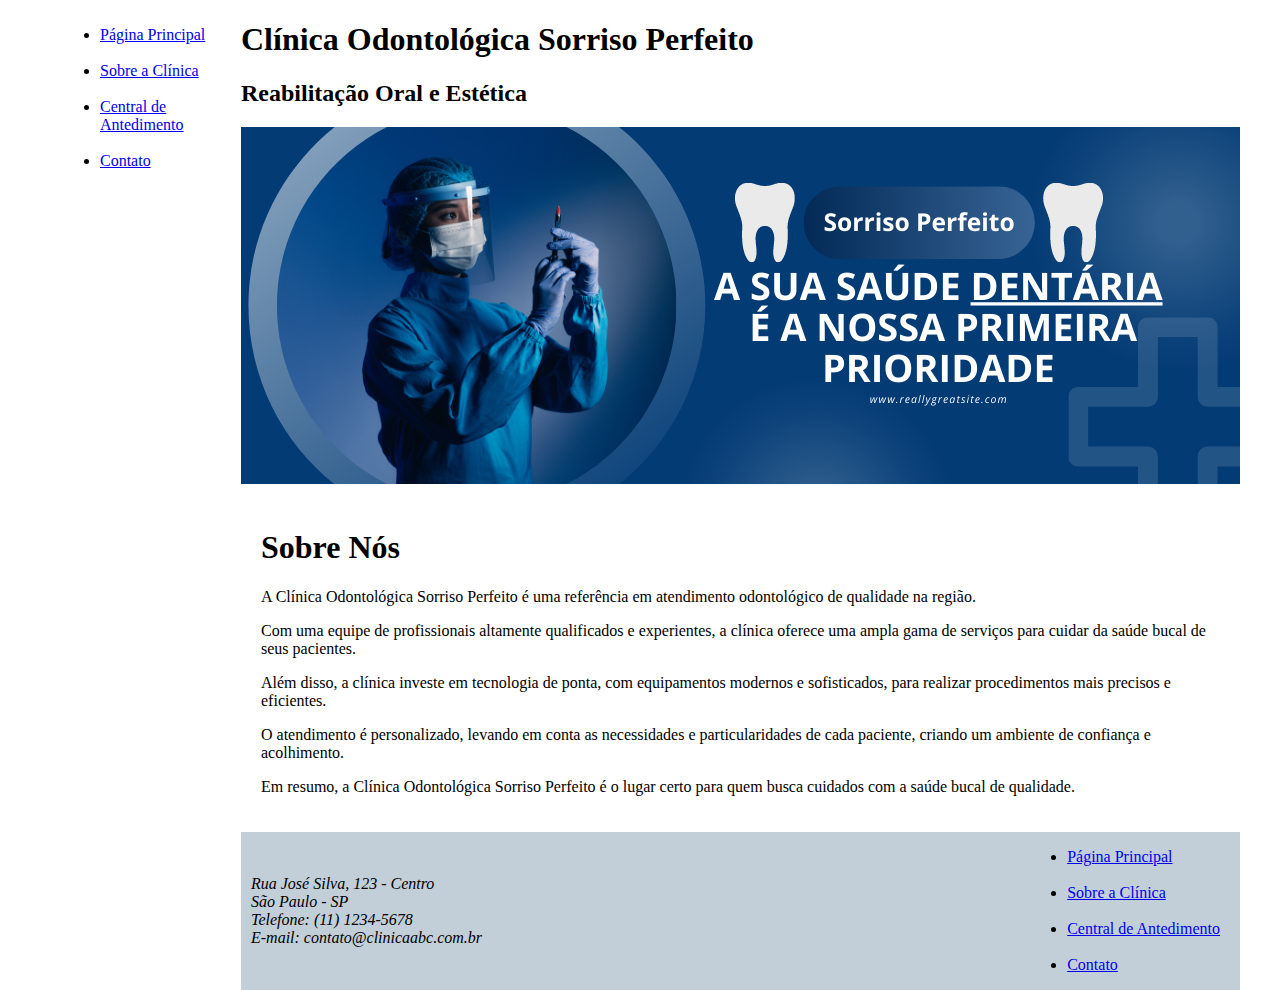
<file: index.html>
<!DOCTYPE html>
<html lang="en">
<head>
    <meta charset="UTF-8">
    <meta http-equiv="X-UA-Compatible" content="IE=edge">
    <meta name="viewport" content="width=device-width, initial-scale=1.0">
    <title>Ododntologia PREMIER</title>
    <link rel="stylesheet" href="style.css">
    <link rel="stylesheet" href="https://cdnjs.cloudflare.com/ajax/libs/font-awesome/6.4.0/css/all.min.css" integrity="sha512-iecdLmaskl7CVkqkXNQ/ZH/XLlvWZOJyj7Yy7tcenmpD1ypASozpmT/E0iPtmFIB46ZmdtAc9eNBvH0H/ZpiBw==" crossorigin="anonymous" referrerpolicy="no-referrer" />
</head>
<body>
    <div class="wrapper">
        <div class="menu">
            
            <ul>
                <li><a href="./index.html"><i class="fa-solid fa-house"></i>Página Principal</a></li>
                &nbsp;
                <li><a href="./Clínica.html"><i class="fa-solid fa-i"></i>Sobre a Clínica</a></li>
                &nbsp;
                <li><a href="./Central.html"><i class="fa-solid fa-phone"></i>Central de Antedimento</a></li>
                &nbsp;
                <li><a href="./Contato.html"><i class="fa-regular fa-address-book"></i>Contato</a></li>
                &nbsp;
                
            </ul>
        </div>

        <div class="main">
            <div class="header">
                <h1>Clínica Odontológica Sorriso Perfeito</h1>
                <h2>Reabilitação Oral e Estética</h2>
                <img src="./imgs/2.png" alt="">
                
                
                
                
            </div>
    
            <div class="content">
                <h1>Sobre Nós</h1>
                <p>A Clínica Odontológica Sorriso Perfeito é uma referência em atendimento odontológico de qualidade na região.</p>
                <p>Com uma equipe de profissionais altamente qualificados e experientes, a clínica oferece uma ampla gama de serviços para cuidar da saúde bucal de seus pacientes.</p>
                <p>Além disso, a clínica investe em tecnologia de ponta, com equipamentos modernos e sofisticados, para realizar procedimentos mais precisos e eficientes.</p>
                <p>O atendimento é personalizado, levando em conta as necessidades e particularidades de cada paciente, criando um ambiente de confiança e acolhimento.</p>
                <p>Em resumo, a Clínica Odontológica Sorriso Perfeito é o lugar certo para quem busca cuidados com a saúde bucal de qualidade.</p>
                
            </div>
    
            <div class="footer">

                <div class="endereço">
                    <address>
                      Rua José Silva, 123 - Centro<br>
                      São Paulo - SP<br>
                      Telefone: (11) 1234-5678<br>
                      E-mail: contato@clinicaabc.com.br
                    </address>
                </div>






               <div class="contatos">
                <ul>
                    <li><a href="./index.html"><i class="fa-solid fa-house"></i>Página Principal</a></li>
                    &nbsp;
                    <li><a href="./Clínica.html"><i class="fa-solid fa-i"></i>Sobre a Clínica</a></li>
                    &nbsp;
                    <li><a href="./Central.html"><i class="fa-solid fa-phone"></i>Central de Antedimento</a></li>
                    &nbsp;
                    <li><a href="./Contato.html"><i class="fa-regular fa-address-book"></i>Contato</a></li>
                </ul>
               </div>
                
                
            </div>
        </div>
    </div>
</body>
</html>
</file>
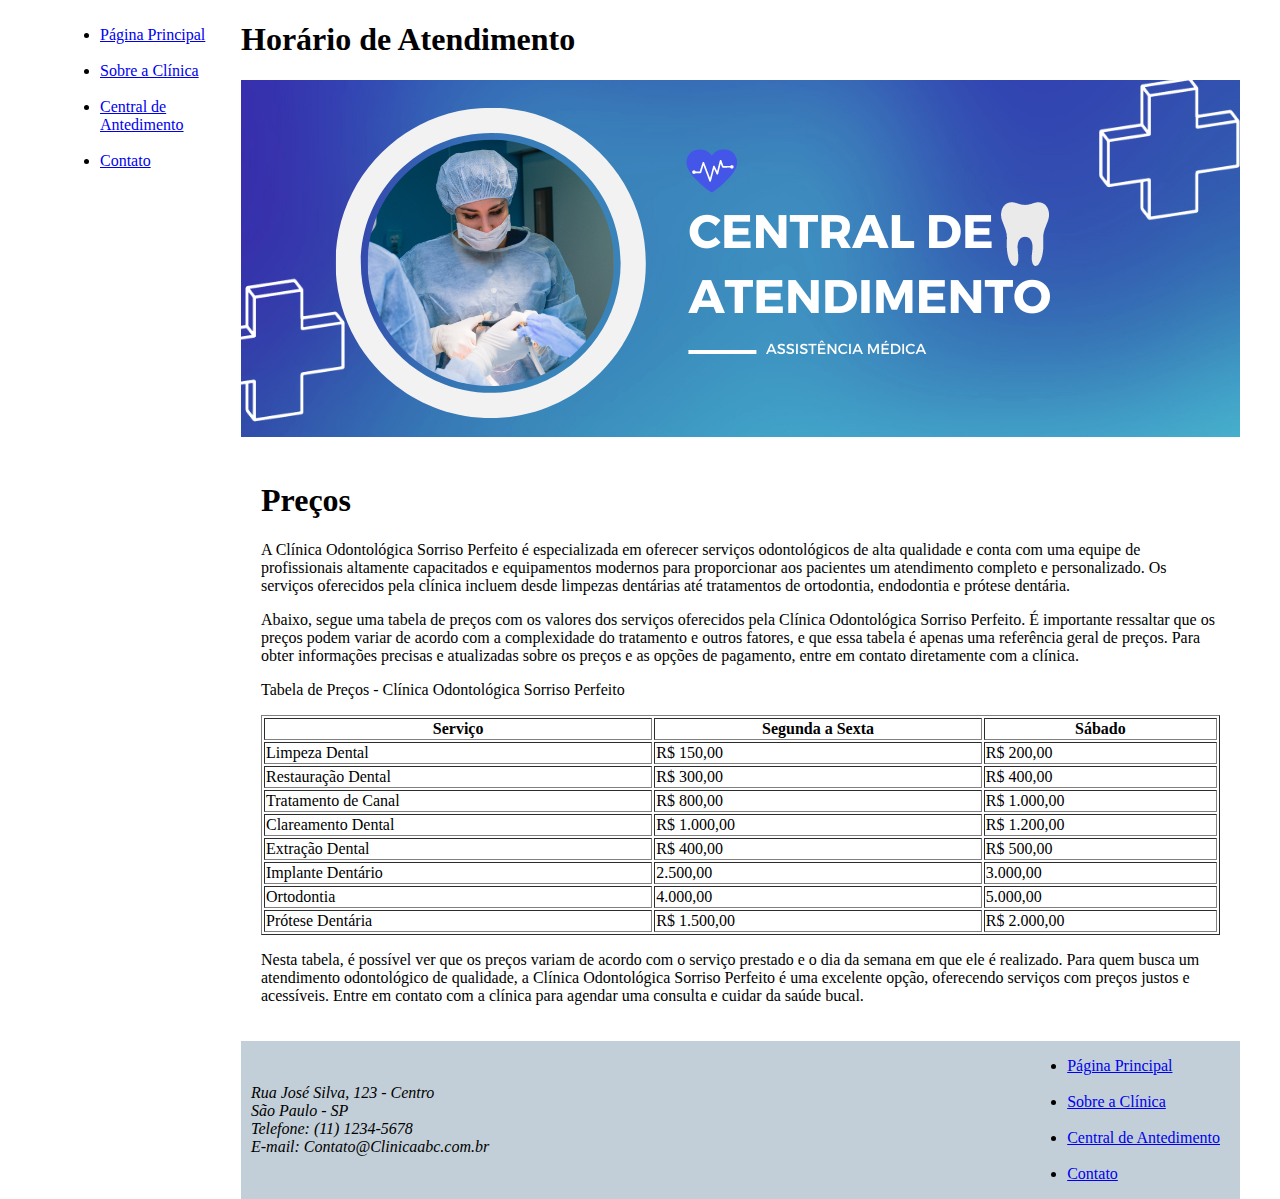
<file: Central.html>
<!DOCTYPE html>
<html lang="en">
<head>
    <meta charset="UTF-8">
    <meta http-equiv="X-UA-Compatible" content="IE=edge">
    <meta name="viewport" content="width=device-width, initial-scale=1.0">
    <title>Template - Utilizar como modelo</title>
    <link rel="stylesheet" href="style.css">
    <link rel="stylesheet" href="https://cdnjs.cloudflare.com/ajax/libs/font-awesome/6.4.0/css/all.min.css" integrity="sha512-iecdLmaskl7CVkqkXNQ/ZH/XLlvWZOJyj7Yy7tcenmpD1ypASozpmT/E0iPtmFIB46ZmdtAc9eNBvH0H/ZpiBw==" crossorigin="anonymous" referrerpolicy="no-referrer" />
</head>
<body>
    <div class="wrapper">
        <div class="menu">
            
            <ul>
                <li><a href="./index.html"><i class="fa-solid fa-house"></i> Página Principal</a></li>
                &nbsp;
                <li><a href="./Clínica.html"><i class="fa-solid fa-i"></i> Sobre a Clínica</a></li>
                &nbsp;
                <li><a href="./Central.html"><i class="fa-solid fa-phone"></i>Central de Antedimento</a></li>
                &nbsp;
                <li><a href="./Contato.html"><i class="fa-regular fa-address-book"></i>Contato</a></li>
                
                
            </ul>
        </div>

        <div class="main">
            <div class="header">
                <h1>Horário de Atendimento</h1>
                <img src="./imgs/3.png" alt="">
               
                
            </div>
    
            <div class="content">
                <h1>Preços</h1>
                <p>A Clínica Odontológica Sorriso Perfeito é especializada em oferecer serviços odontológicos de alta qualidade e conta com uma equipe de profissionais altamente capacitados e equipamentos modernos para proporcionar aos pacientes um atendimento completo e personalizado. Os serviços oferecidos pela clínica incluem desde limpezas dentárias até tratamentos de ortodontia, endodontia e prótese dentária.</p>
                <p>Abaixo, segue uma tabela de preços com os valores dos serviços oferecidos pela Clínica Odontológica Sorriso Perfeito. É importante ressaltar que os preços podem variar de acordo com a complexidade do tratamento e outros fatores, e que essa tabela é apenas uma referência geral de preços. Para obter informações precisas e atualizadas sobre os preços e as opções de pagamento, entre em contato diretamente com a clínica.

                </p>
                <p>Tabela de Preços - Clínica Odontológica Sorriso Perfeito

                </p>
                <table width="100%" border="1">
                   <tr>
                    <th>Serviço</th>
                    <th>Segunda a Sexta</th>
                    <th>Sábado</th>
                   </tr>

                   <tr>
                    <td>Limpeza Dental</td>
                    <td>R$ 150,00</td>
                    <td>R$ 200,00</td>
                   </tr>


                   <tr>
                    <td>Restauração Dental</td>
                    <td>R$ 300,00</td>
                    <td>R$ 400,00</td>
                   </tr>

                   <tr>
                    <td>Tratamento de Canal</td>
                    <td>R$ 800,00</td>
                    <td>R$ 1.000,00</td>
                   </tr>

                   <tr>
                    <td>Clareamento Dental</td>
                    <td>R$ 1.000,00</td>
                    <td>R$ 1.200,00</td>
                   </tr>


                   <tr>
                    <td>Extração Dental</td>
                    <td>R$ 400,00</td>
                    <td>R$ 500,00</td>
                   </tr>

                   <tr>
                    <td>Implante Dentário</td>
                    <td>2.500,00</td>
                    <td>3.000,00</td>
                   </tr>

                   <tr>
                    <td>Ortodontia</td>
                    <td>4.000,00</td>
                    <td>5.000,00</td>
                   </tr>
                   
                   <tr>
                    <td>Prótese Dentária</td>
                    <td>R$ 1.500,00</td>
                    <td>R$ 2.000,00</td>
                   </tr>

                </table>
                <p>Nesta tabela, é possível ver que os preços variam de acordo com o serviço prestado e o dia da semana em que ele é realizado. Para quem busca um atendimento odontológico de qualidade, a Clínica Odontológica Sorriso Perfeito é uma excelente opção, oferecendo serviços com preços justos e acessíveis. Entre em contato com a clínica para agendar uma consulta e cuidar da saúde bucal.</p>
                
                
                
            </div>
    
            <div class="footer">


                <div class="endereço">
                    <address>
                       Rua José Silva, 123 - Centro<br>
                       São Paulo - SP<br>
                       Telefone: (11) 1234-5678<br>
                       E-mail: Contato@Clinicaabc.com.br<br>
                    </address>

                </div>






                <div class="contato">
                    <ul>
                        <li><a href="./index.html"><i class="fa-solid fa-house"></i>Página Principal</a></li>
                        &nbsp;
                        <li><a href="./Clínica.html"><i class="fa-solid fa-i"></i>Sobre a Clínica</a></li>
                        &nbsp;
                        <li><a href="./Central.html"><i class="fa-solid fa-phone"></i>Central de Antedimento</a></li>
                        &nbsp;
                        <li><a href="./Contato.html"><i class="fa-regular fa-address-book"></i>Contato</a></li>
                    </ul>
                </div>
              
            </div>
        </div>
    </div>
</body>
</html>
</file>
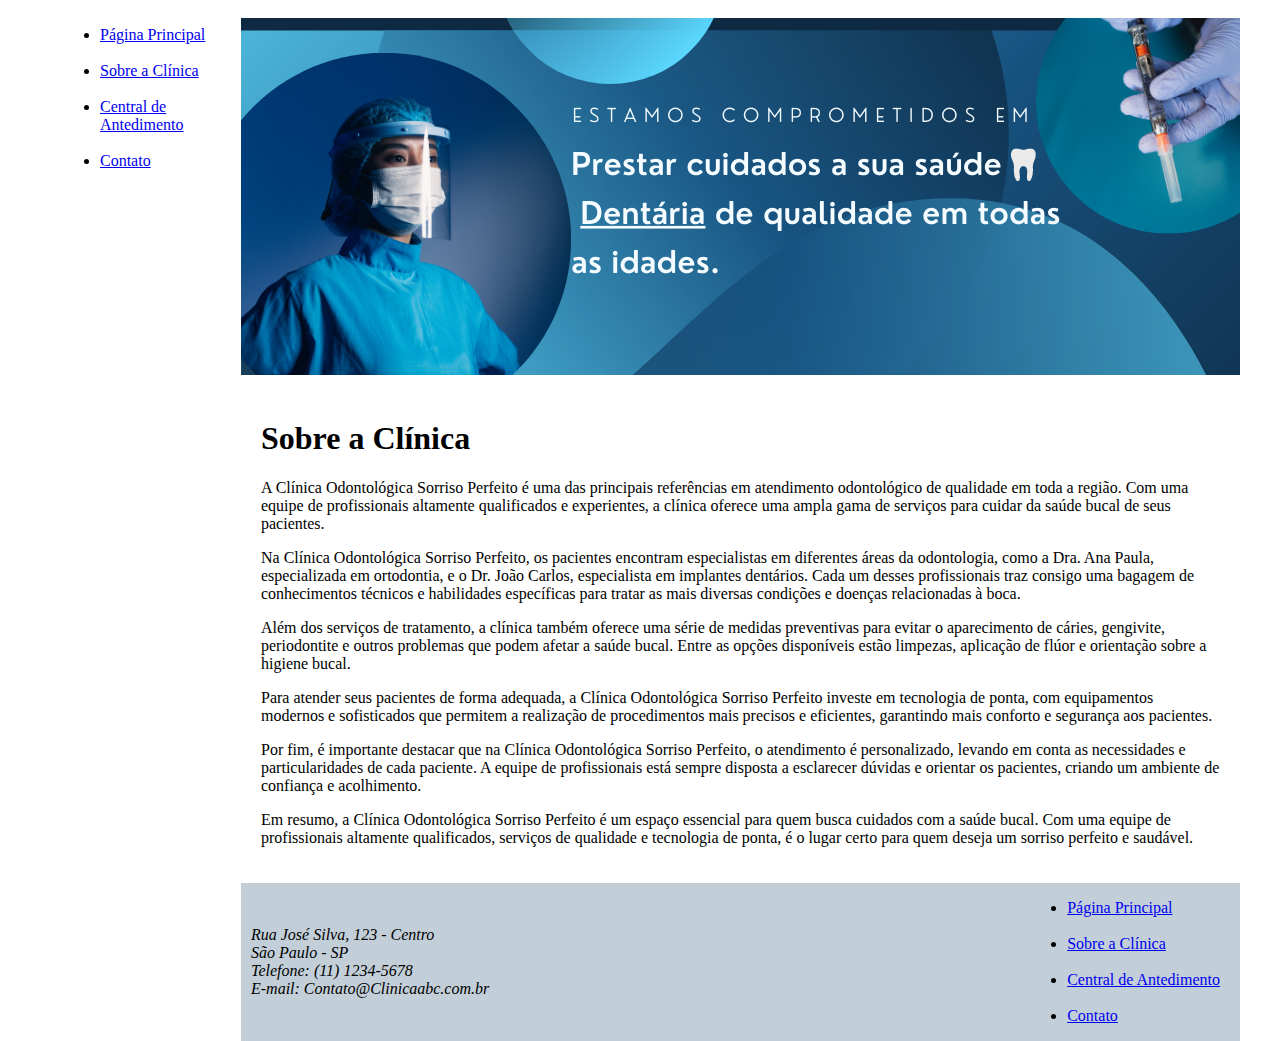
<file: Clínica.html>
<!DOCTYPE html>
<html lang="en">
<head>
    <meta charset="UTF-8">
    <meta http-equiv="X-UA-Compatible" content="IE=edge">
    <meta name="viewport" content="width=device-width, initial-scale=1.0">
    <title>Template - Utilizar como modelo</title>
    <link rel="stylesheet" href="style.css">
    <link rel="stylesheet" href="https://cdnjs.cloudflare.com/ajax/libs/font-awesome/6.4.0/css/all.min.css" integrity="sha512-iecdLmaskl7CVkqkXNQ/ZH/XLlvWZOJyj7Yy7tcenmpD1ypASozpmT/E0iPtmFIB46ZmdtAc9eNBvH0H/ZpiBw==" crossorigin="anonymous" referrerpolicy="no-referrer" />
</head>
<body>
    <div class="wrapper">
        <div class="menu">
            
            <ul>
                <li><a href="./index.html"><i class="fa-solid fa-house"></i>Página Principal</a></li>
                &nbsp;
                <li><a href="./Clínica.html"><i class="fa-solid fa-i"></i>Sobre a Clínica</a></li>
                &nbsp;
                <li><a href="./Central.html"><i class="fa-solid fa-phone"></i>Central de Antedimento</a></li>
                &nbsp;
                <li><a href="./Contato.html"><i class="fa-regular fa-address-book"></i>Contato</a></li>
            </ul>
        </div>

        <div class="main">
            <div class="header"><br>
                
                <img src="./imgs/1.png" alt="">
                
            </div>
    
            <div class="content">
                <h1>Sobre a Clínica</h1>
                <p>A Clínica Odontológica Sorriso Perfeito é uma das principais referências em atendimento odontológico de qualidade em toda a região. Com uma equipe de profissionais altamente qualificados e experientes, a clínica oferece uma ampla gama de serviços para cuidar da saúde bucal de seus pacientes.</p>
                <p>Na Clínica Odontológica Sorriso Perfeito, os pacientes encontram especialistas em diferentes áreas da odontologia, como a Dra. Ana Paula, especializada em ortodontia, e o Dr. João Carlos, especialista em implantes dentários. Cada um desses profissionais traz consigo uma bagagem de conhecimentos técnicos e habilidades específicas para tratar as mais diversas condições e doenças relacionadas à boca.

                </p>
                <p>Além dos serviços de tratamento, a clínica também oferece uma série de medidas preventivas para evitar o aparecimento de cáries, gengivite, periodontite e outros problemas que podem afetar a saúde bucal. Entre as opções disponíveis estão limpezas, aplicação de flúor e orientação sobre a higiene bucal.

                </p>
                <p>Para atender seus pacientes de forma adequada, a Clínica Odontológica Sorriso Perfeito investe em tecnologia de ponta, com equipamentos modernos e sofisticados que permitem a realização de procedimentos mais precisos e eficientes, garantindo mais conforto e segurança aos pacientes.

                </p>
                <p>Por fim, é importante destacar que na Clínica Odontológica Sorriso Perfeito, o atendimento é personalizado, levando em conta as necessidades e particularidades de cada paciente. A equipe de profissionais está sempre disposta a esclarecer dúvidas e orientar os pacientes, criando um ambiente de confiança e acolhimento.

                </p>
                <p>Em resumo, a Clínica Odontológica Sorriso Perfeito é um espaço essencial para quem busca cuidados com a saúde bucal. Com uma equipe de profissionais altamente qualificados, serviços de qualidade e tecnologia de ponta, é o lugar certo para quem deseja um sorriso perfeito e saudável.




                </p>
                
            </div>
    
            <div class="footer">

                <div class="endereço">
                    <address>
                        Rua José Silva, 123 - Centro<br>
                        São Paulo - SP<br>
                        Telefone: (11) 1234-5678<br>
                        E-mail: Contato@Clinicaabc.com.br
                    </address>
                </div>


                <div class="contato">
                    <ul>
                        <li><a href="./index.html"><i class="fa-solid fa-house"></i>Página Principal</a></li>
                        &nbsp;
                        <li><a href="./Clínica.html"><i class="fa-solid fa-i"></i>Sobre a Clínica</a></li>
                        &nbsp;
                        <li><a href="./Central.html"><i class="fa-solid fa-phone"></i>Central de Antedimento</a></li>
                        &nbsp;
                        <li><a href="./Contato.html"><i class="fa-regular fa-address-book"></i>Contato</a></li>
                    </ul>
                </div>
             
            </div>
        </div>
    </div>
</body>
</html>
</file>
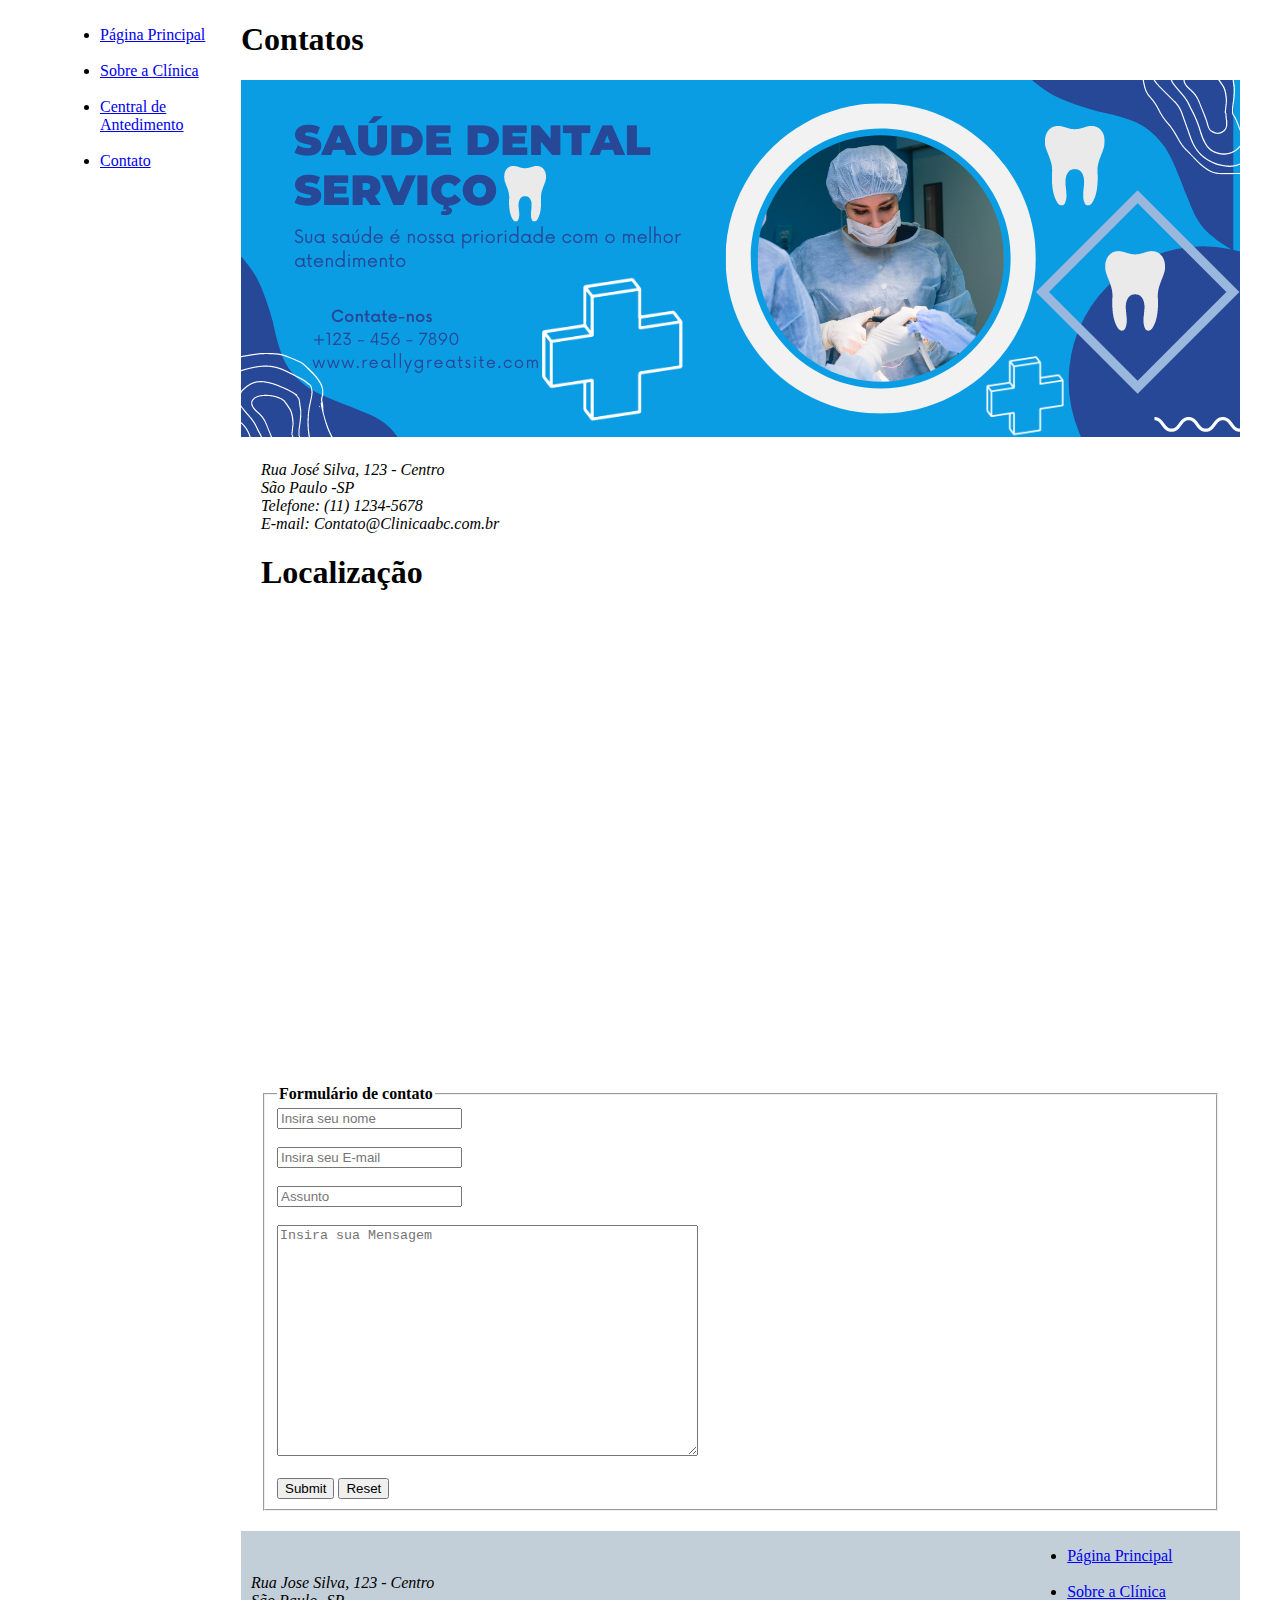
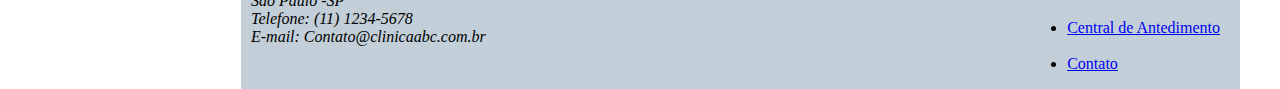
<file: Contato.html>
<!DOCTYPE html>
<html lang="en">
<head>
    <meta charset="UTF-8">
    <meta http-equiv="X-UA-Compatible" content="IE=edge">
    <meta name="viewport" content="width=device-width, initial-scale=1.0">
    <title>Contato</title>
    <link rel="stylesheet" href="style.css">
    <link rel="stylesheet" href="https://cdnjs.cloudflare.com/ajax/libs/font-awesome/6.4.0/css/all.min.css" integrity="sha512-iecdLmaskl7CVkqkXNQ/ZH/XLlvWZOJyj7Yy7tcenmpD1ypASozpmT/E0iPtmFIB46ZmdtAc9eNBvH0H/ZpiBw==" crossorigin="anonymous" referrerpolicy="no-referrer" />
</head>
<body>
    <div class="wrapper">
        <div class="menu">
            
            <ul>
                <li><a href="./index.html"><i class="fa-solid fa-house"></i>Página Principal</a></li>
                &nbsp;
                <li><a href="./Clínica.html"><i class="fa-solid fa-i"></i>Sobre a Clínica</a></li>
                &nbsp;
                <li><a href="./Central.html"><i class="fa-solid fa-phone"></i>Central de Antedimento</a></li>
                &nbsp;
                <li><a href="./Contato.html"><i class="fa-regular fa-address-book"></i>Contato</a></li>
            </ul>
        </div>

        <div class="main">
            <div class="header">
                <h1>Contatos</h1>
                <img src="./imgs/We are committed in.png" alt="">
               
                
            </div>
    
            <div class="content">
                <div class="endereço">
                    <address>
                        Rua José Silva, 123 - Centro<br>
                        São Paulo -SP<br>
                        Telefone: (11) 1234-5678<br>
                        E-mail: Contato@Clinicaabc.com.br<br>
                    </address>

                    <div class="map">
                        <h1>Localização</h1>
                        <iframe src="https://www.google.com/maps/embed?pb=!1m18!1m12!1m3!1d15554.758678299675!2d-38.480133253891665!3d-12.92765627396278!2m3!1f0!2f0!3f0!3m2!1i1024!2i768!4f13.1!3m3!1m2!1s0x71611b395d610fb%3A0xc3d1af2138396a6f!2sCl%C3%ADnica%20Odontol%C3%B3gica%20Odonto%20Vix.!5e0!3m2!1spt-BR!2sbr!4v1684172880305!5m2!1spt-BR!2sbr" width="600" height="450" style="border:0;" allowfullscreen="" loading="lazy" referrerpolicy="no-referrer-when-downgrade"></iframe>
                    </div>
                    &nbsp;

                    <form>
                        <fieldset>
                            <legend><strong>Formulário de contato</strong></legend>
                        
                        <div class="nome">
                            <input type="text" name="nome" id="nome" placeholder="Insira seu nome">
                        </div>
                        &nbsp;

                        <div class="email">
                            <input type="email" name="email" id="email" placeholder="Insira seu E-mail">
                        </div>
                        &nbsp;

                        <div class="assunto">
                            <input type="text" name="assunto" id="assunto" required placeholder="Assunto">
                        </div>
                        &nbsp;

                        <div class="mensagem">
                            <textarea name="" id="" cols="50" rows="15" placeholder="Insira sua Mensagem"></textarea>
                        </div>
                        &nbsp;

                        <div class="enviar">
                            <input type="submit" name="Enivar" id=""> <input type="reset" name="" id="">
                        </div>
                    </fieldset>
                    </form>
                
                </div>
                
                
            </div>
    
            <div class="footer">
                <div class="endereço">
                    <address>
                        Rua Jose Silva, 123 - Centro<br>
                        São Paulo -SP<br>
                        Telefone: (11) 1234-5678<br>
                        E-mail: Contato@clinicaabc.com.br<br>
                    </address>
                </div>

                <div class="contato">
                    <ul>
                        <li><a href="./index.html"><i class="fa-solid fa-house"></i>Página Principal</a></li>
                        &nbsp;
                        <li><a href="./Clínica.html"><i class="fa-solid fa-i"></i>Sobre a Clínica</a></li>
                        &nbsp;
                        <li><a href="./Central.html"><i class="fa-solid fa-phone"></i>Central de Antedimento</a></li>
                        &nbsp;
                        <li><a href="./Contato.html"><i class="fa-regular fa-address-book"></i>Contato</a></li>
                    </ul>
                </div>
            </div>
        </div>
    </div>
</body>
</html>
</file>
<file: style.css>
html, body {
    margin: 0;
}
body {

    display: flex;
    justify-content: center;
}

.wrapper {
    width: 1200px;
    display: flex;
    margin: 0 auto;
   
}
.main {
    display: flex;
    flex-flow: column;
    width: 85%;
}
.menu {
    width: 15%;
    
    padding: 10px 20px 0px;
}
.header {
    
    min-height: 150px;
}
.content {
    
    min-height: 300px;
    padding: 20px;
}
.footer {
   
    min-height: 150px;
}


.footer {
    background-color: #c3cfd8;
    min-height: 100px;
    justify-content: space-between;
    display: flex;
    padding-right: 2%;
    padding-left: 1%;
    align-items: center;
}
</file>
